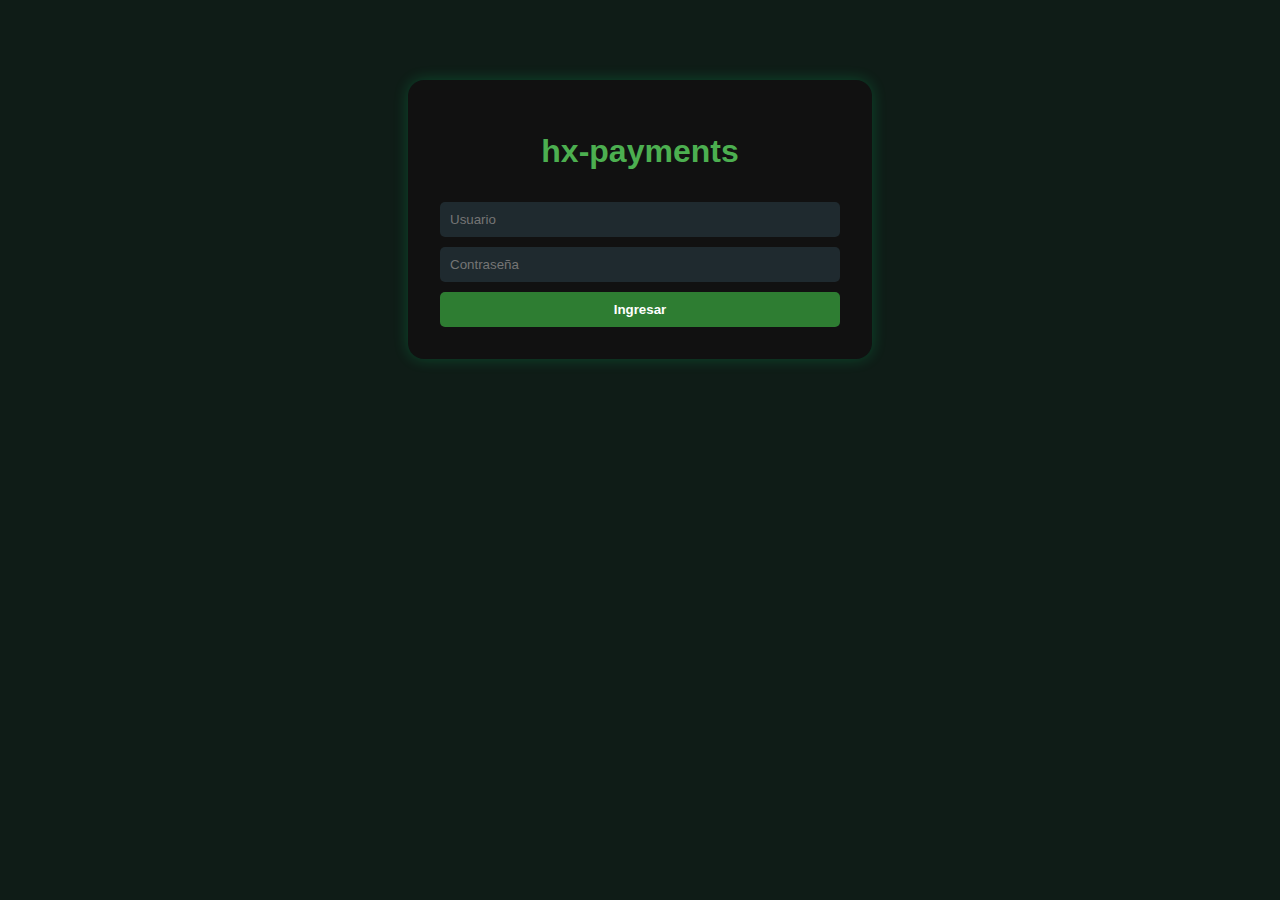
<file: index.html>
<!DOCTYPE html>
<html lang="es">
<head>
  <meta charset="UTF-8" />
  <meta name="viewport" content="width=device-width, initial-scale=1.0" />
  <title>hx-payments | Iniciar sesión</title>
  <link rel="stylesheet" href="css/style.css" />
</head>
<body>
  <div class="login-container">
    <h1>hx-payments</h1>
    <form id="loginForm">
      <input type="text" placeholder="Usuario" id="username" required />
      <input type="password" placeholder="Contraseña" id="password" required />
      <button type="submit">Ingresar</button>
    </form>
  </div>

  <script src="js/auth.js"></script>
</body>
</html>
</file>
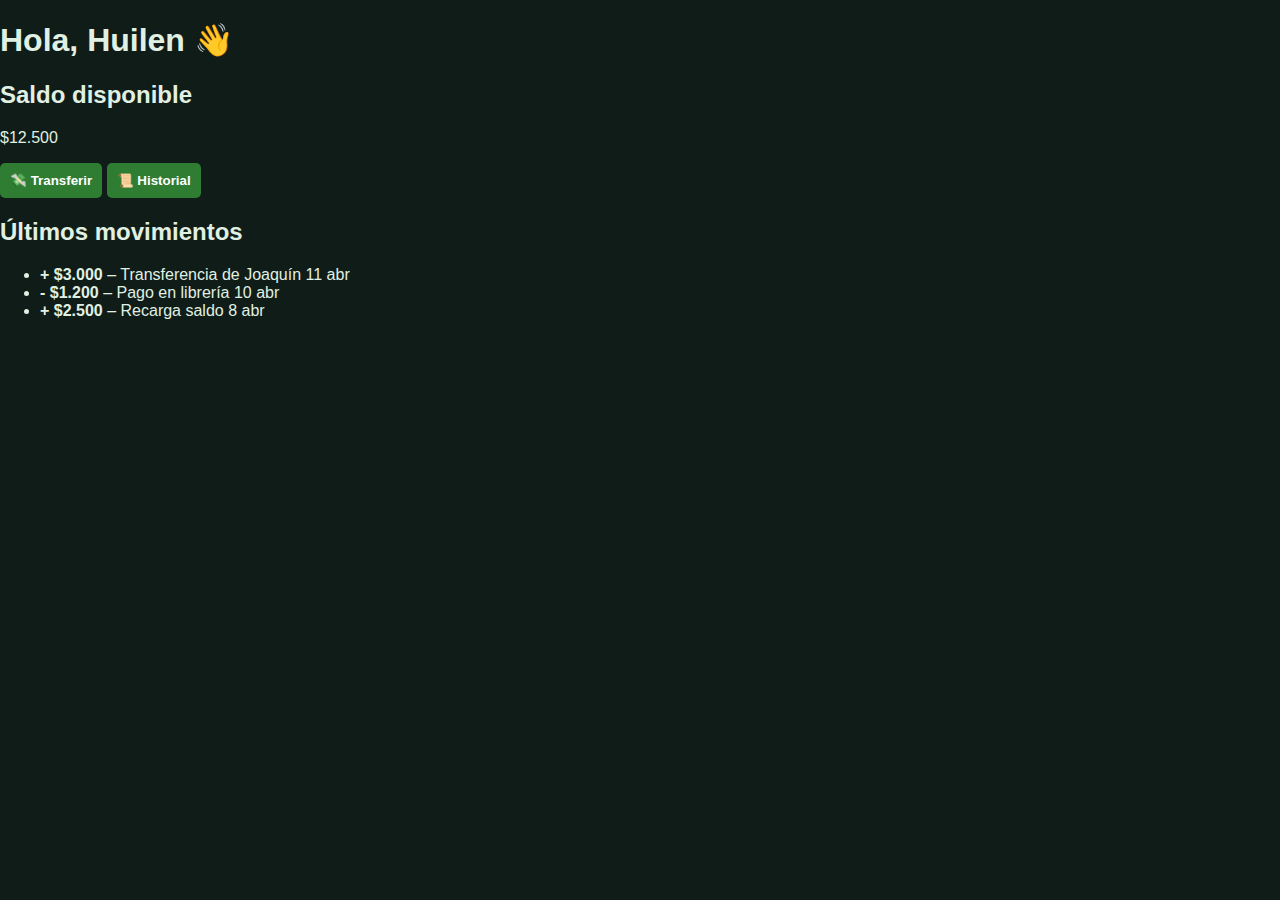
<file: dashboard.html>
<!DOCTYPE html>
<html lang="es">
<head>
  <meta charset="UTF-8" />
  <meta name="viewport" content="width=device-width, initial-scale=1.0"/>
  <title>Dashboard | HX Wallet</title>
  <link rel="stylesheet" href="css/style.css" />
</head>
<body>
  <div class="dashboard-container">
    <h1>Hola, Huilen 👋</h1>
    <section class="saldo">
      <h2>Saldo disponible</h2>
      <p class="monto">$12.500</p>
    </section>

    <section class="acciones">
      <button onclick="location.href='transfer.html'">💸 Transferir</button>
      <button onclick="location.href='historial.html'">📜 Historial</button>
    </section>

    <section class="ultimos-movimientos">
      <h2>Últimos movimientos</h2>
      <ul>
        <li>
          <strong>+ $3.000</strong> – Transferencia de Joaquín <span class="fecha">11 abr</span>
        </li>
        <li>
          <strong>- $1.200</strong> – Pago en librería <span class="fecha">10 abr</span>
        </li>
        <li>
          <strong>+ $2.500</strong> – Recarga saldo <span class="fecha">8 abr</span>
        </li>
      </ul>
    </section>
  </div>
</body>
</html>
</file>
<file: css/style.css>
/* General */
body {
    margin: 0;
    font-family: 'Segoe UI', Tahoma, Geneva, Verdana, sans-serif;
    background-color: #0f1c17;
    color: #e0f0e3;
  }
  
  .container {
    padding: 2rem;
  }
  
  /* Navbar */
  .navbar {
    background-color: #1a3027;
    padding: 1rem 2rem;
    display: flex;
    justify-content: space-between;
    align-items: center;
  }
  
  .logo {
    font-weight: bold;
    font-size: 1.5rem;
    color: #3be08f;
  }
  
  .nav-links {
    list-style: none;
    display: flex;
    gap: 1.5rem;
    margin: 0;
    padding: 0;
  }
  
  .nav-links li a {
    color: #e0f0e3;
    text-decoration: none;
    font-weight: 500;
  }
  
  .nav-links li a:hover {
    color: #3be08f;
  }
  form {
    display: flex;
    flex-direction: column;
    gap: 10px;
    max-width: 400px;
    margin-top: 20px;
  }
  
  input, button {
    padding: 10px;
    border: none;
    border-radius: 5px;
  }
  
  input {
    background-color: #1f2a2f;
    color: #eee;
  }
  
  button {
    background-color: #2e7d32;
    color: white;
    font-weight: bold;
    cursor: pointer;
  }
  
  button:hover {
    background-color: #1b5e20;
  }
  .profile-card {
    background-color: #1a1a1a;
    padding: 1.5rem;
    border-radius: 8px;
    border: 1px solid #2e2e2e;
    margin-bottom: 1rem;
  }
  
  .history-table {
    width: 100%;
    border-collapse: collapse;
    background-color: #1a1a1a;
    margin-top: 1rem;
  }
  
  .history-table th,
  .history-table td {
    padding: 1rem;
    border: 1px solid #333;
    text-align: left;
  }
  
  .history-table th {
    background-color: #222;
    color: #4caf50;
  }
  
  .history-table td {
    color: #ddd;
  }
  
  .login-container {
    max-width: 400px;
    margin: 5rem auto;
    padding: 2rem;
    background-color: #111;
    border-radius: 1rem;
    box-shadow: 0 0 15px rgba(0, 255, 128, 0.2);
    color: #eee;
  }
  
  .login-container h1 {
    text-align: center;
    margin-bottom: 2rem;
    color: #4caf50;
  }
  
  .login-form {
    display: flex;
    flex-direction: column;
  }
  
  .login-form label {
    margin-top: 1rem;
    font-size: 0.9rem;
    color: #aaa;
  }
  
  .login-form input {
    padding: 0.8rem;
    margin-top: 0.5rem;
    background-color: #222;
    border: 1px solid #444;
    border-radius: 0.5rem;
    color: #fff;
  }
  
  .login-form button {
    margin-top: 2rem;
    padding: 1rem;
    background-color: #4caf50;
    border: none;
    border-radius: 0.5rem;
    color: #fff;
    font-weight: bold;
    cursor: pointer;
  }
  
  .login-form button:hover {
    background-color: #45a049;
  }
  
  .transactions-table {
    width: 100%;
    border-collapse: collapse;
    margin-top: 2rem;
    background-color: #111;
    color: #eee;
  }
  
  .transactions-table th, .transactions-table td {
    padding: 1rem;
    text-align: left;
    border-bottom: 1px solid #444;
  }
  
  .transactions-table th {
    background-color: #222;
    color: #4caf50;
  }
  
  .transactions-table tr:hover {
    background-color: #1b1b1b;
  }
  
  .nav-links {
    margin-top: 2rem;
  }
  
  .nav-links a {
    color: #4caf50;
    text-decoration: none;
  }
  
  .nav-links a:hover {
    text-decoration: underline;
  }
  
  .profile-card {
    background-color: #1e1e1e;
    padding: 20px;
    border-radius: 12px;
    box-shadow: 0 2px 5px rgba(0,0,0,0.2);
    margin-bottom: 20px;
    color: #d9fdd3;
  }
  
  .profile-card p {
    margin: 10px 0;
    font-size: 16px;
  }
  
  .profile-actions button {
    margin-right: 10px;
    background-color: #206040;
    color: white;
    border: none;
    padding: 10px 14px;
    border-radius: 8px;
    cursor: pointer;
  }
  
  .profile-actions button:hover {
    background-color: #2a8c5a;
  }
</file>
